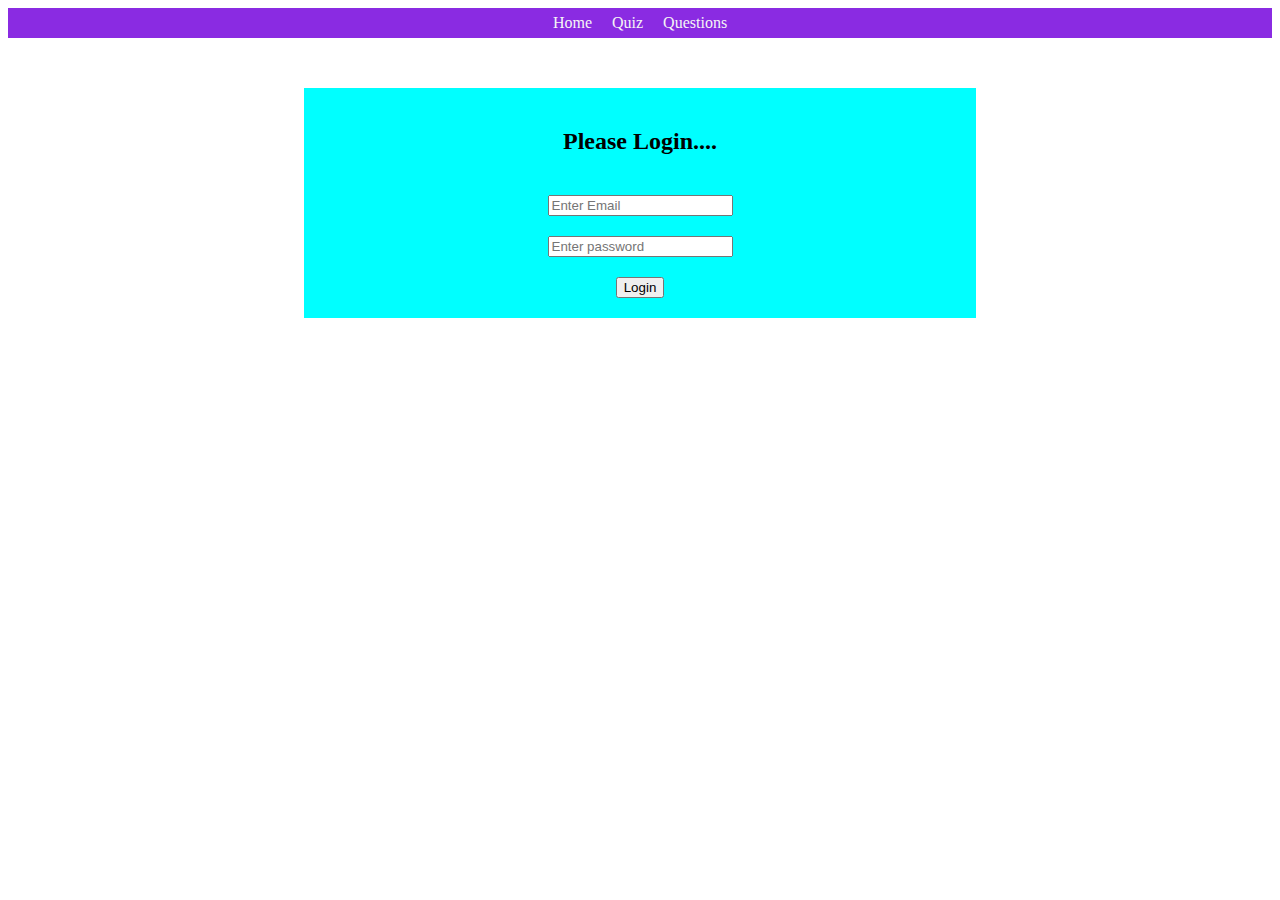
<file: index.html>
<!DOCTYPE html>
<html lang="en">

<head>
    <meta charset="UTF-8" />
    <meta name="viewport" content="width=device-width, initial-scale=1.0" />
    <title>Document</title>
    <link rel="stylesheet" href="./styles/styles.css" />
    <link rel="stylesheet" href="./styles/index.css">
</head>

<body>
    <div id="nav"></div>
    <div>
        <form id="form">
            <h2>Please Login....</h2>
            <input id="email" type="email" placeholder="Enter Email">
            <input id="password" type="password" placeholder="Enter password">
            <input type="submit" value="Login">
        </form>
    </div>
</body>
<script src="./scripts/navbar.js"> </script>
<script src="./scripts/index.js"></script>

</html>
</file>
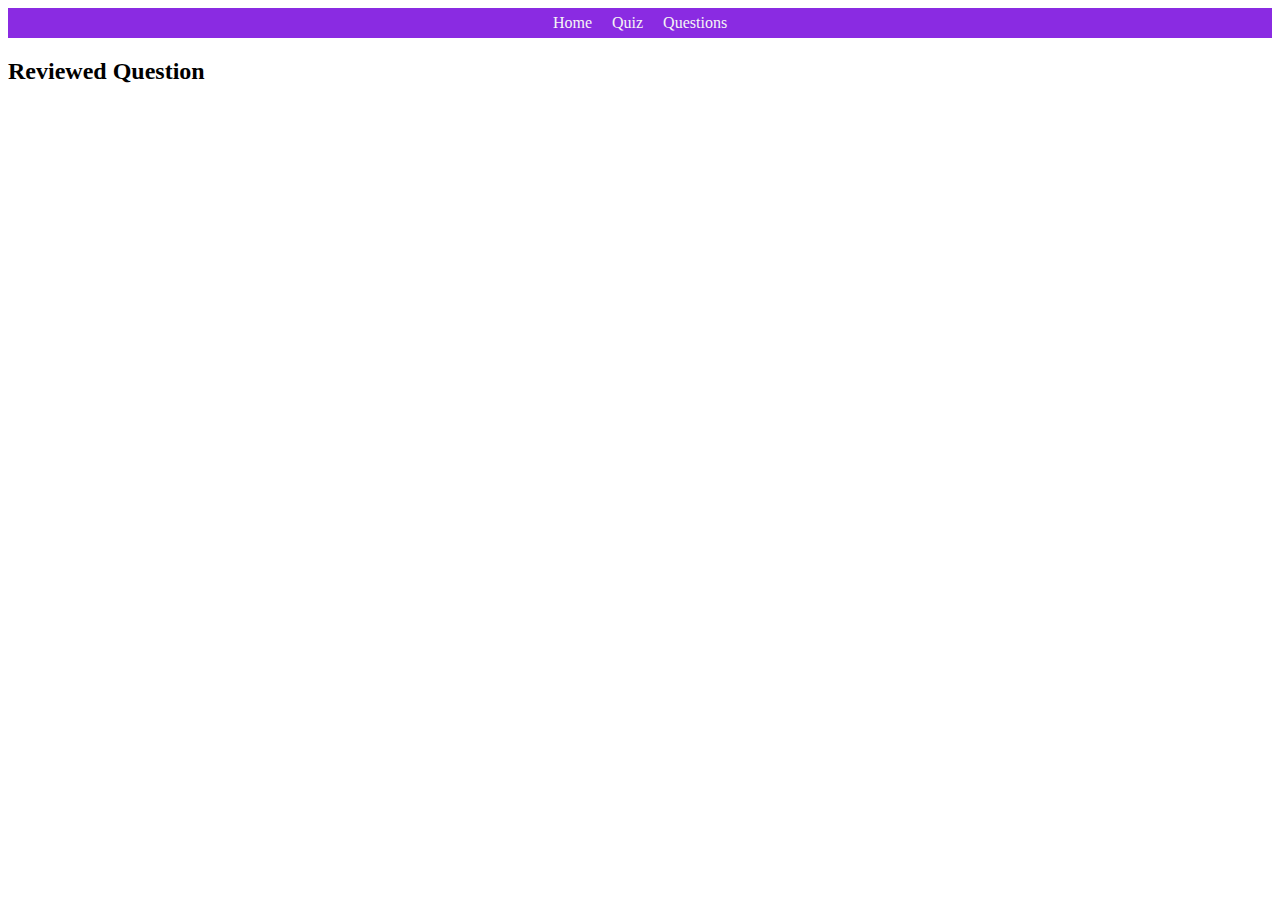
<file: question.html>
<!DOCTYPE html>
<html lang="en">
<head>
    <meta charset="UTF-8">
    <meta name="viewport" content="width=device-width, initial-scale=1.0">
    <title>Document</title>
    <link rel="stylesheet" href="./styles/styles.css" />
    <link rel="stylesheet" href="./styles/index.css" />
    <link rel="stylesheet" href="./styles/quiz.css">
</head>
<body>
    <div id="nav"></div>
    <div class="reviewedQuestion">
        <h2>Reviewed Question</h2>
        <div id="cont"></div>
    </div>
</body>
<script src="./scripts/navbar.js" type="module"></script>
<script src="./scripts/question.js" type="module"></script>
</html>
</file>
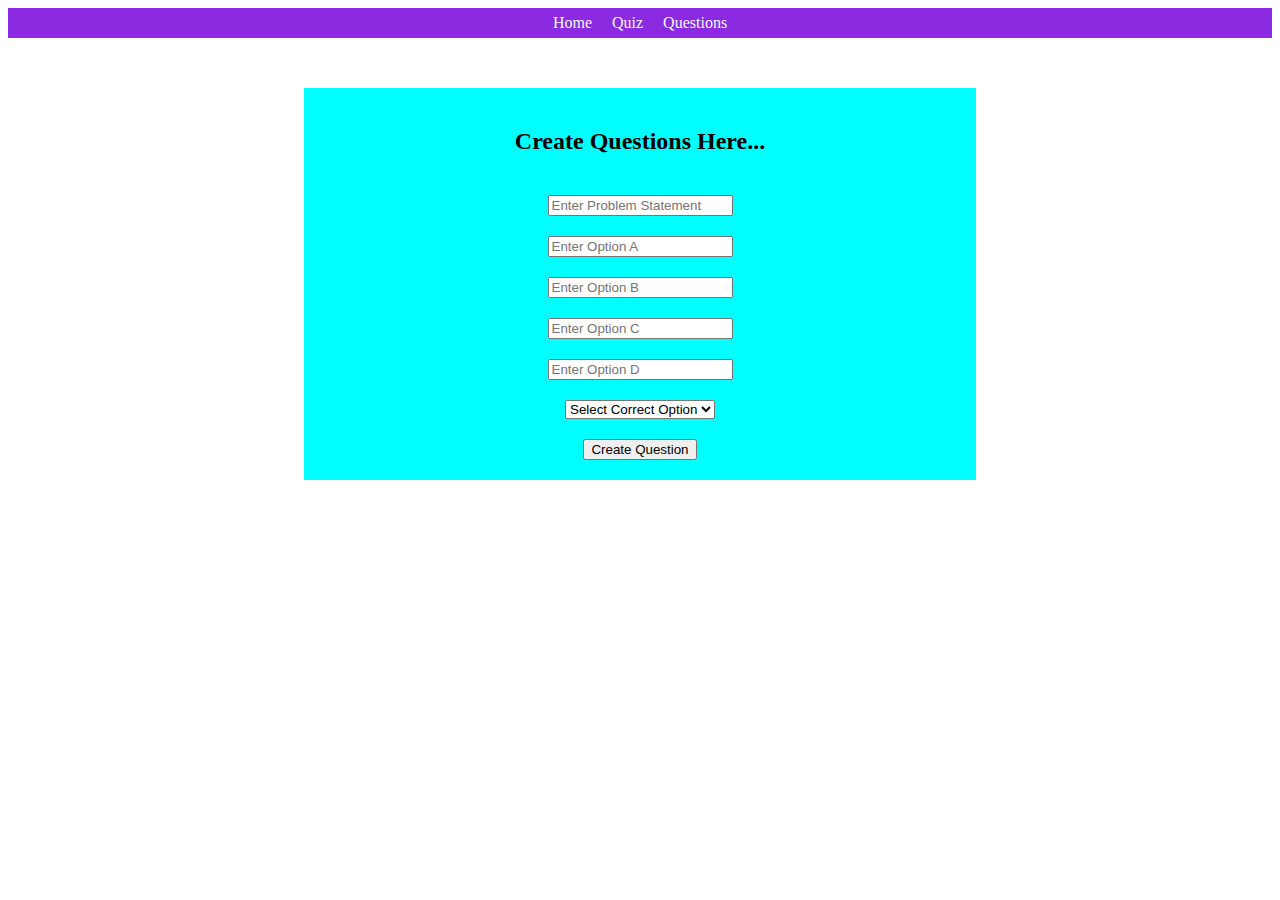
<file: quiz.html>
<!DOCTYPE html>
<html lang="en">

<head>
    <meta charset="UTF-8" />
    <meta name="viewport" content="width=device-width, initial-scale=1.0" />
    <title>Document</title>
    <link rel="stylesheet" href="./styles/styles.css" />
    <link rel="stylesheet" href="./styles/index.css" />
    <link rel="stylesheet" href="./styles/quiz.css">
</head>

<body>
    <div id="nav"></div>
    <div>
        <form id="form">
            <h2>Create Questions Here...</h2>
            <input id="problem" type="text" placeholder="Enter Problem Statement" />
            <input id="optnA" type="text" placeholder="Enter Option A" />
            <input id="optnB" type="text" placeholder="Enter Option B" />
            <input id="optnC" type="text" placeholder="Enter Option C" />
            <input id="optnD" type="text" placeholder="Enter Option D" />
            <select id="select">
                <option value="">Select Correct Option</option>
                <option value="a">A</option>
                <option value="b">B</option>
                <option value="c">C</option>
                <option value="d">D</option>
            </select>
            <input type="submit" value="Create Question" />
        </form>
    </div>
    <div id="cont"></div>
</body>
<script src="./scripts/navbar.js"></script>
<script src="./scripts/quiz.js" type="module"></script>

</html>
</file>
<file: styles/styles.css>
#nav {
    width: 100%;
    margin: auto;
    display: flex;
    gap: 20px;
    justify-content: center;
    align-items: center;
    background-color: blueviolet;
    height: 30px;
}

a {
    color: whitesmoke;
    text-decoration: none;
}

a:hover {
    color: blue;
}
</file>
<file: styles/index.css>
form {
    display: flex;
    flex-direction: column;
    align-items: center;
    justify-content: center;
    gap: 20px;
    width: 50%;
    margin: auto;
    padding: 20px;
    background-color: aqua;
    margin-top: 50px;
}
</file>
<file: styles/quiz.css>
#cont {
    display: grid;
    grid-template-columns: repeat(4, 1fr);
    gap: 20px;
    margin: auto;
    width: 80%;

}

#cont>div {
    box-shadow: rgba(99, 99, 99, 0.2) 0px 2px 8px 0px;
    padding: 20px;
}
</file>
